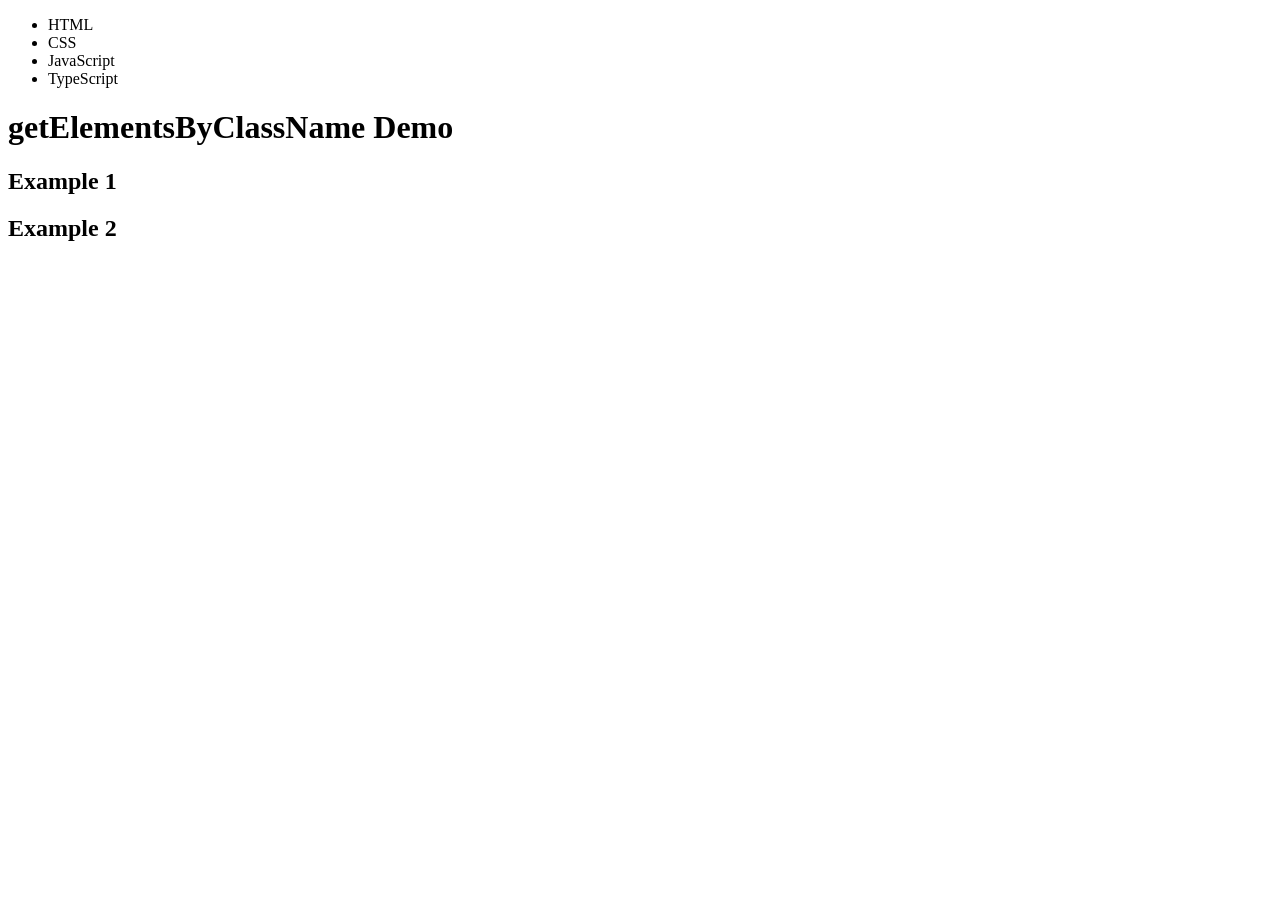
<file: getElementsByClassName.html>
<!DOCTYPE html>
<html lang="en">
<head>
    <meta charset="UTF-8">
    <meta name="viewport" content="width=device-width, initial-scale=1.0">
    <title>JavaScript getElementsByClassName</title>
</head>

<body>
    <header>
        <nav>
            <ul id="menu">
                <li class="item">HTML</li>
                <li class="item">CSS</li>
                <li class="item highlight">JavaScript</li>
                <li class="item">TypeScript</li>
            </ul>
        </nav>
        <h1>getElementsByClassName Demo</h1>
    </header>
    <section>
        <article>
            <h2 class="secondary">Example 1</h2>
        </article>
        <article>
            <h2 class="secondary">Example 2</h2>
        </article>
    </section>
    <script>
        // Get all elements from menu with class="item"
        let menu = document.getElementById('menu');
        // Get all elements with class="item"
        let items = menu.getElementsByClassName('item');
        let data = [].map.call(items, item => item.textContent);
        console.log(data);

        let elements = document.getElementsByClassName('secondary');
        let data2 = [].map.call(elements, elem => elem.textContent);
        console.log(data2);
    </script>
</body>
</html>
</file>
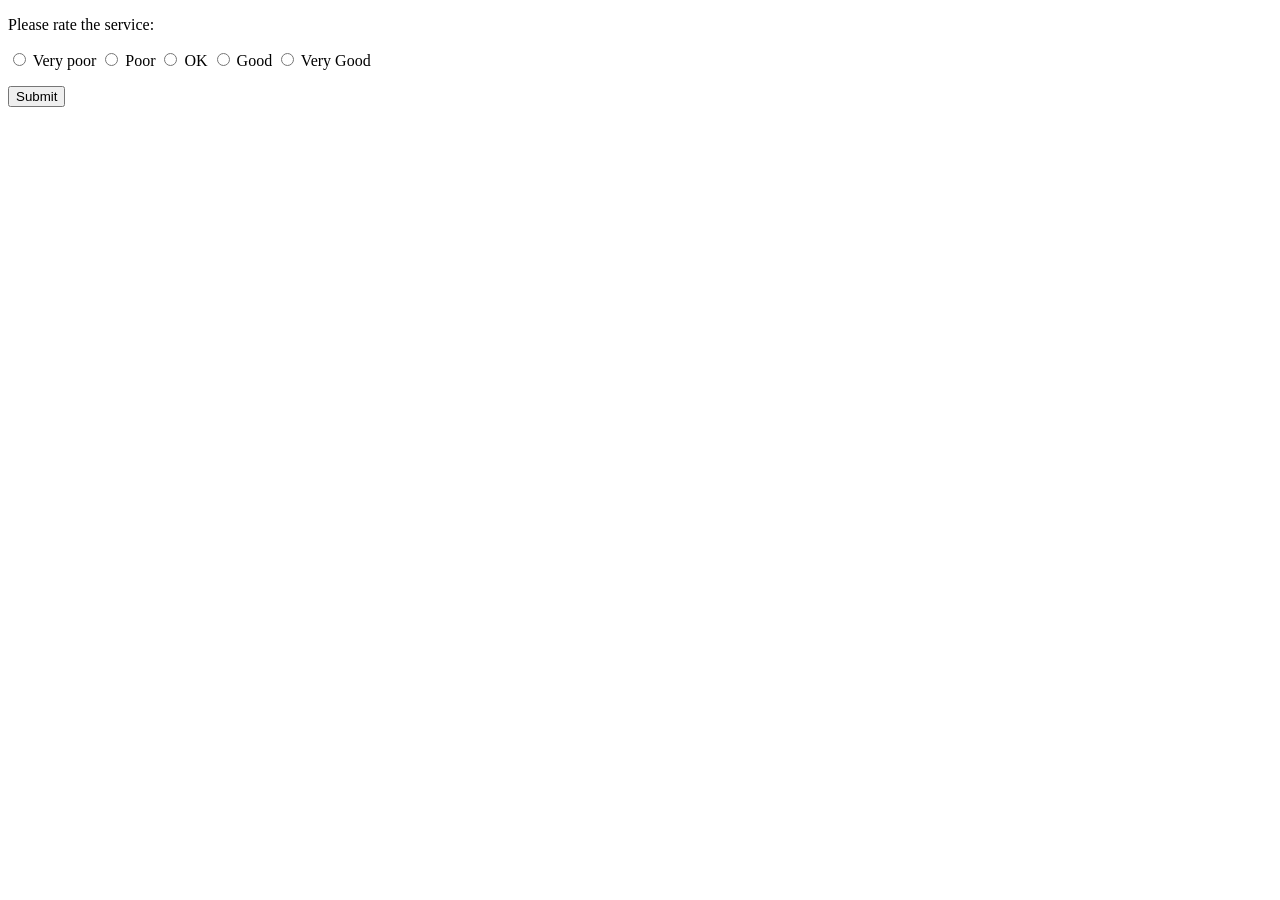
<file: getElementsByName.html>
<!DOCTYPE html>
<html>

<head>
    <meta charset="utf-8">
    <title>JavaScript getElementsByName Demo</title>
</head>

<body>
    <p>Please rate the service:</p>
    <p>
        <label for="very-poor">
            <input type="radio" name="rate" value="Very poor" id="very-poor"> Very poor
        </label>
        <label for="poor">
            <input type="radio" name="rate" value="Poor" id="poor"> Poor
        </label>
        <label for="ok">
            <input type="radio" name="rate" value="OK" id="ok"> OK
        </label>
        <label for="good">
            <input type="radio" name="rate" value="Good"> Good
        </label>
        <label for="very-good">
            <input type="radio" name="rate" value="Very Good" id="very-good"> Very Good
        </label>
    </p>
    <p>
        <button id="btnRate">Submit</button>
    </p>
    <p id="output"></p>
    <script>
        // Create a new instance of the XMLHttpRequest object
        let btn = document.getElementById('btnRate');
        // Create a new instance of the XMLHttpRequest object
        let output = document.getElementById('output');
        // Create a new instance of the XMLHttpRequest object
        btn.addEventListener('click', () => {
            let rates = document.getElementsByName('rate');
            rates.forEach((rate) => {
                if (rate.checked) {
                    output.innerText = `You selected: ${rate.value}`;
                }
            });

        });
    </script>
</body>

</html>
</file>
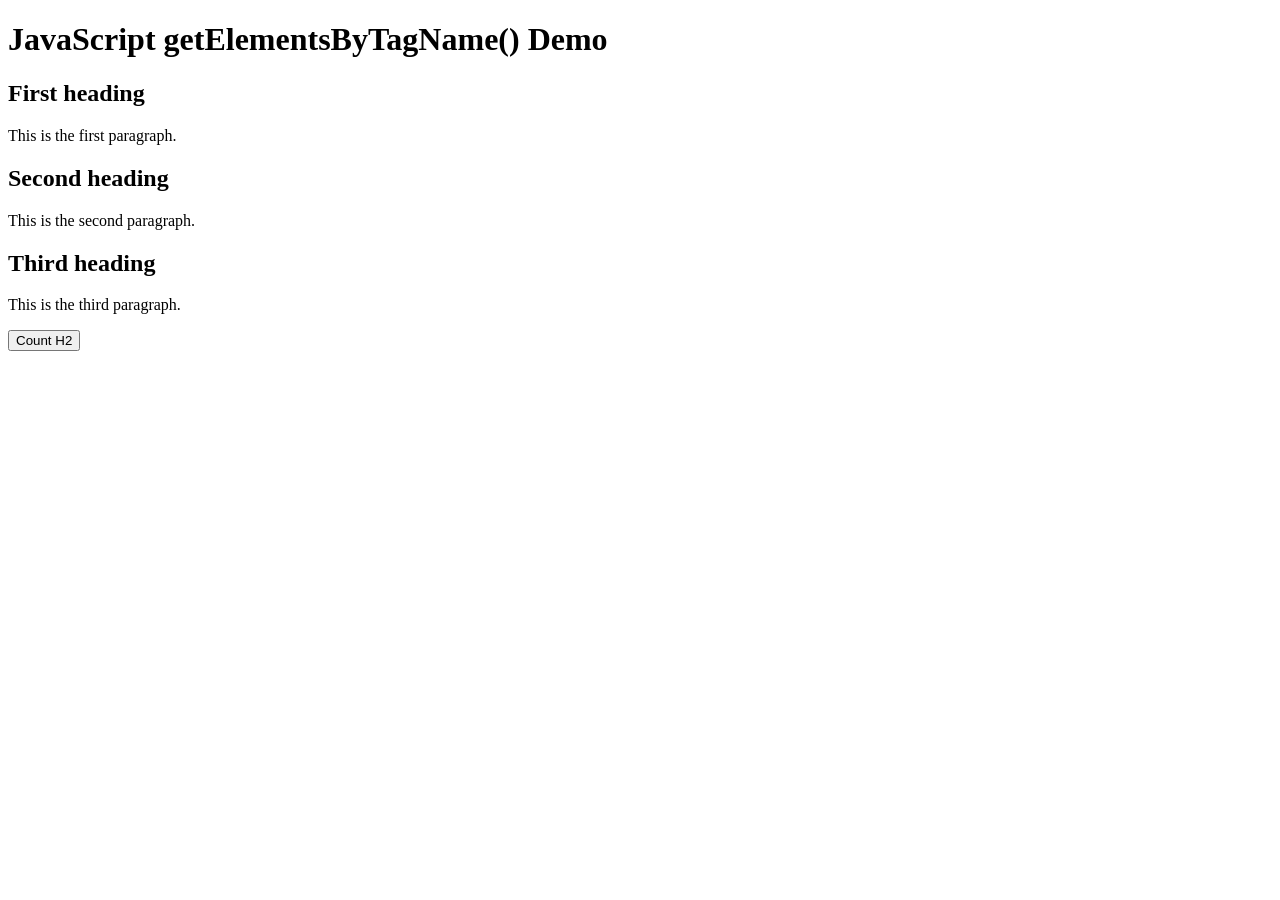
<file: getElementsByTagName.html>
<!DOCTYPE html>
<html>

<head>
    <title>JavaScript getElementsByTagName() Demo</title>
</head>

<body>
    <h1>JavaScript getElementsByTagName() Demo</h1>
    <h2>First heading</h2>
    <p>This is the first paragraph.</p>
    <h2>Second heading</h2>
    <p>This is the second paragraph.</p>
    <h2>Third heading</h2>
    <p>This is the third paragraph.</p>

    <button id="btnCount">Count H2</button>

    <script>
        /*
           
            document.getElementsByTagName() - returns a collection of elements with the specified tag name.
        
         */
        // Get the button element
        let btn = document.getElementById('btnCount');
        // Add a click event listener to the button
        btn.addEventListener('click', function() {
            // Get all h2 elements in the document
            let h2Collection = document.getElementsByTagName('h2');
            // Display the number of h2 elements in the document
            alert('There are ' + h2Collection.length + ' h2 elements in the document.');
        });
    </script>  
</body>
</html>
</file>
